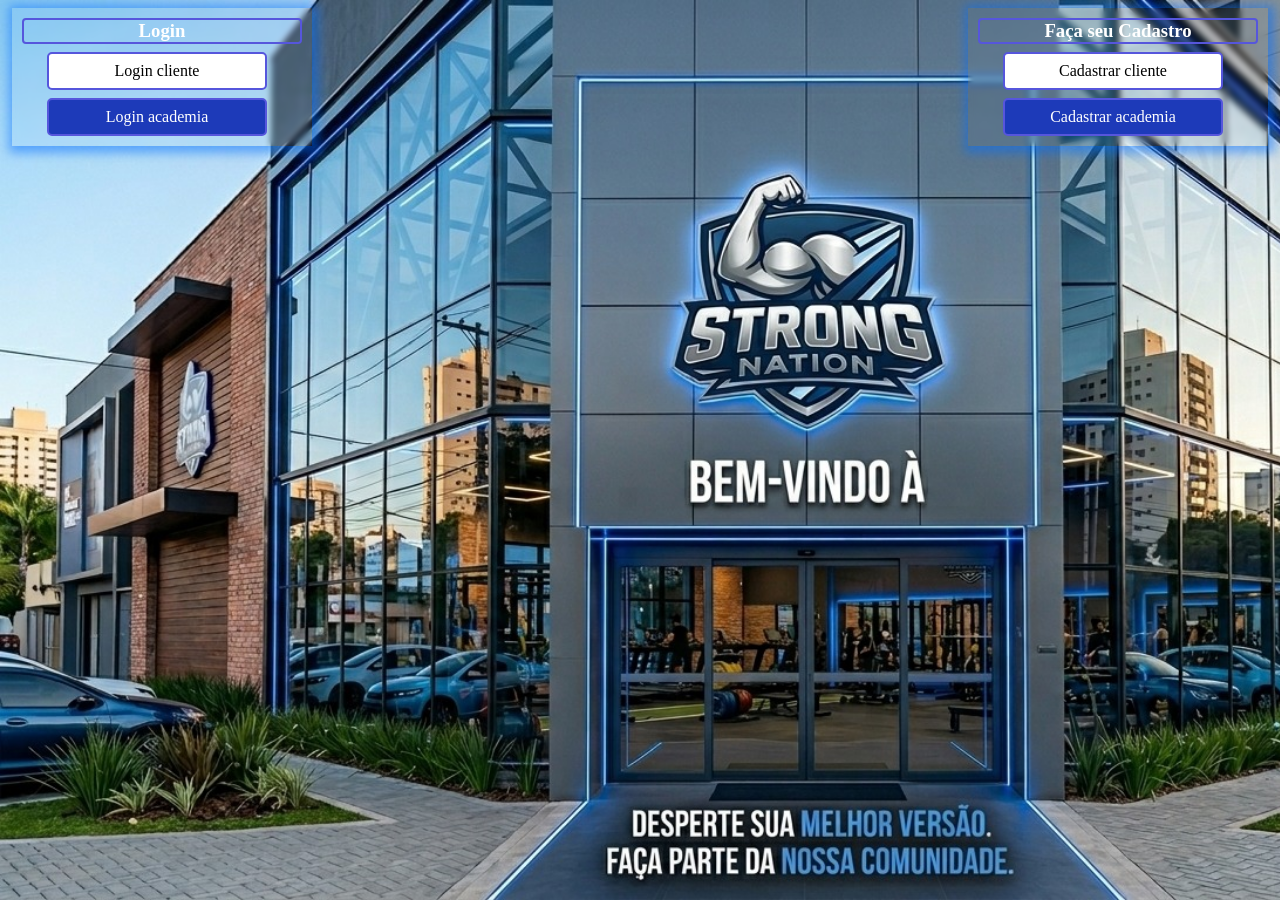
<file: index.html>
<!DOCTYPE html>
<html lang="pt-br">
<head>
    <meta charset="UTF-8">
    <link rel="stylesheet" href="style.css">
    

    </head>
<body>
     
<div class="container">
   <div class="caixa1"> 
    <h3 style="color: white; border-radius: 4px 4px 4px 4px;"> Login </h3>
      <a href="clientelogin.html" class="btn1">Login cliente</a>
      <a href="academialogin.html" class="btn2">Login academia</a>
</div>
 
   <div class="caixa2"> 
    <h3 style="color: white; border-radius: 4px 4px 4px 4px;"> Faça seu Cadastro </h3>
      <a href="cadastroCliente.html" class="btn1">Cadastrar cliente</a>
      <a href="academiacadastro.html" class="btn2">Cadastrar academia</a>
</div>
   </div>
   
</body>
</html>
</file>
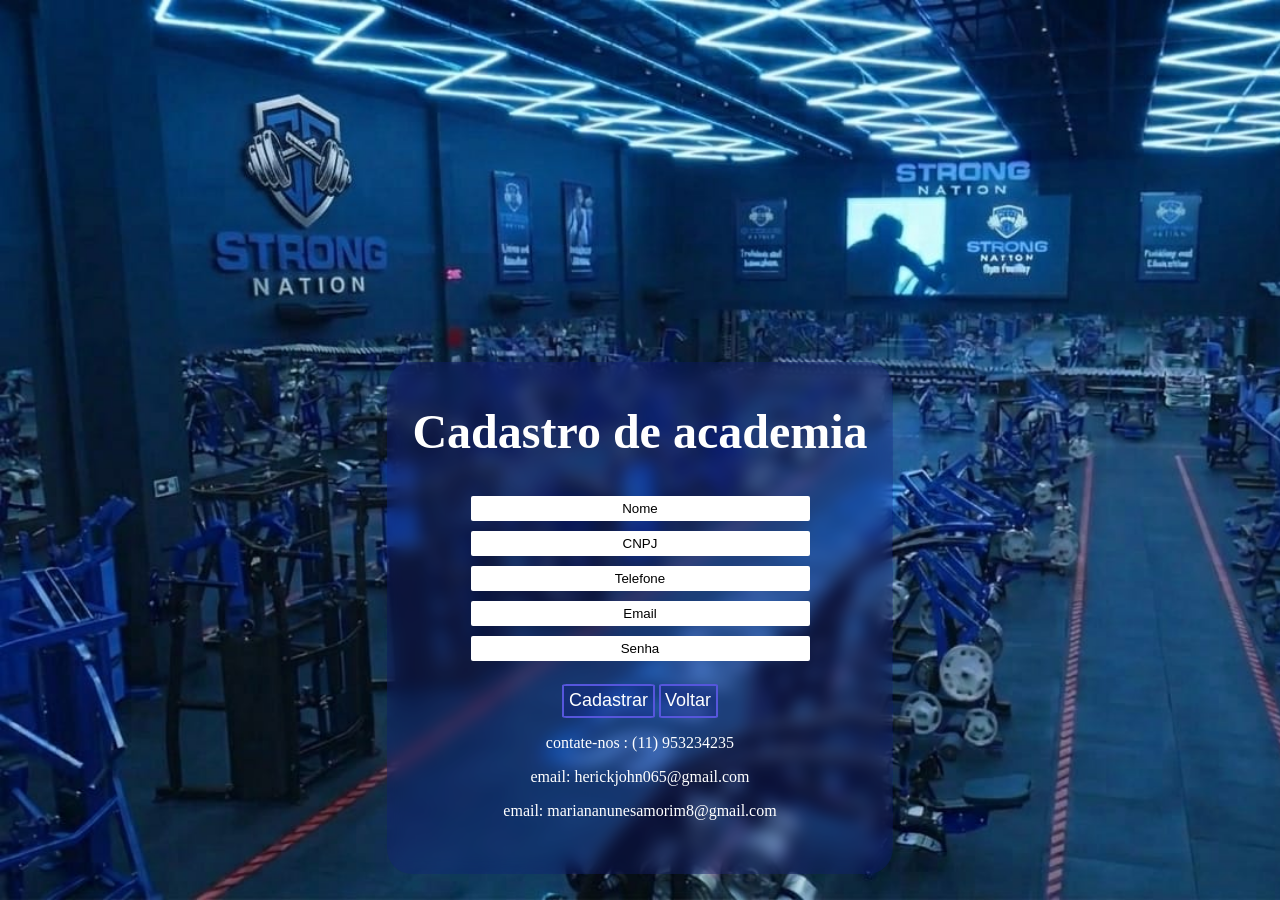
<file: academiacadastro.html>
<!DOCTYPE html>
<html lang="pt-br">
<head>
    <meta charset="UTF-8">
    <link rel="stylesheet" href="styleacademia.css">
</head>
<body>


<div class="login">
    
<h1> Cadastro de academia</h1>    
<form method="POST" action="cadastroacademia.php">
    <input type="text" name="nome" placeholder="Nome" required><br>
    <input type="text" name="cnpj" placeholder="CNPJ" required><br>
    <input type="text" name="telefone" placeholder="Telefone" required><br>
    <input type="text" name="email" placeholder="Email" required><br>
    <input type="password" name="senha" placeholder="Senha" required><br><br>
    <button type="submit" class="btn">Cadastrar</button>
    <button href="index.html" class="btn" onclick="history.back()">Voltar</button>
  </form>
  
   <a href="academialogin.html"></a>
   
<footer>
<p>contate-nos : (11) 953234235</p>
<p>email: herickjohn065@gmail.com</p>
<p>email: mariananunesamorim8@gmail.com</p>
</footer>
</body>
</html>
</file>
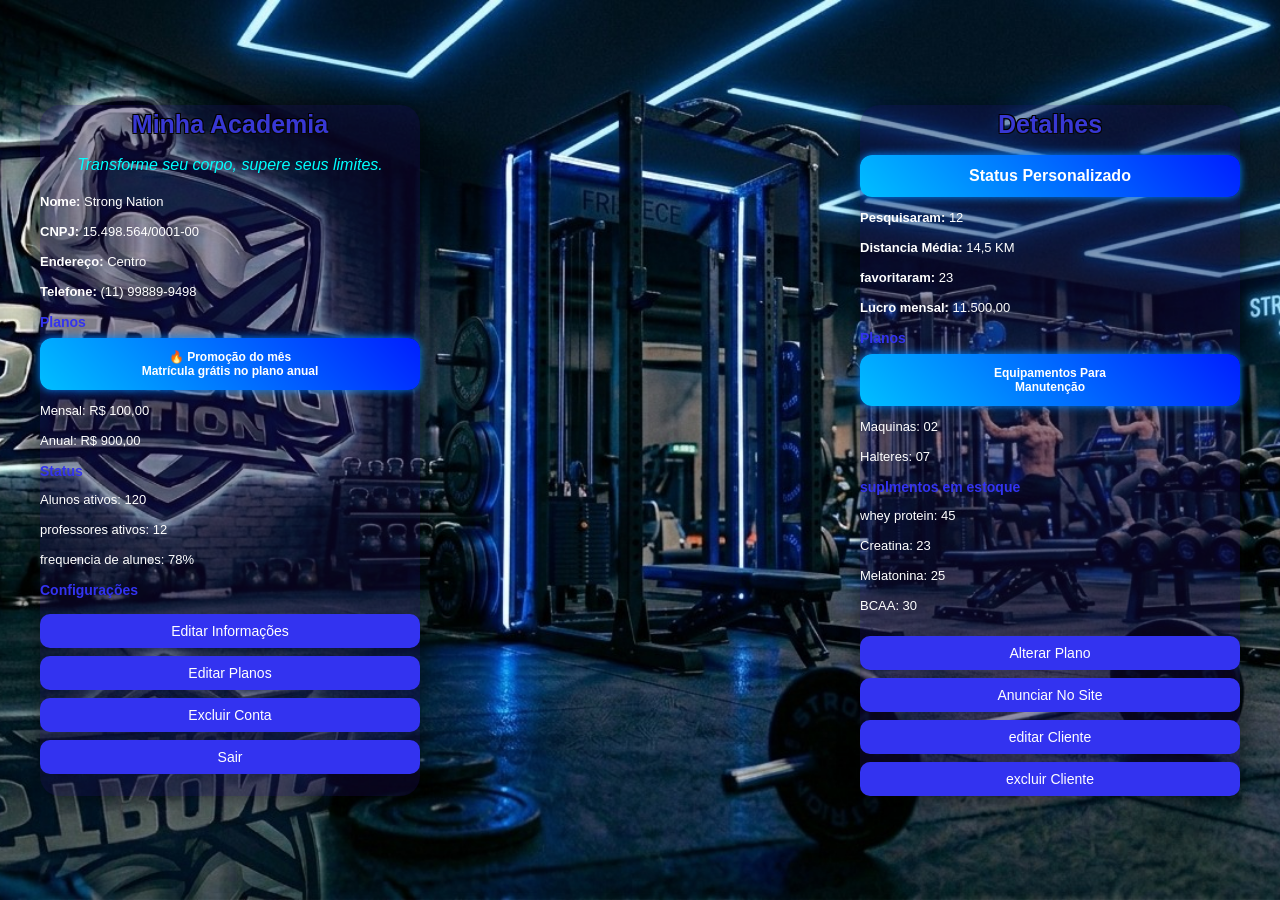
<file: academiaHome.html>
<!DOCTYPE html>
<html>
    <head>
        <link rel="stylesheet" href="styleacademiahome.css">
        <meta charset="UTF-8">
    </head>
<body>
    
    <div class="pai">

        <div class="container">
        <h1>Minha Academia</h1>
        <p class="frase">
    Transforme seu corpo, supere seus limites.
</p>

        <p><strong>Nome:</strong> Strong Nation</p>
        <p><strong>CNPJ:</strong> 15.498.564/0001-00</p>
        <p><strong>Endereço:</strong> Centro</p>
        <p><strong>Telefone:</strong> (11) 99889-9498</p>

        <h2>Planos</h2>

        <div class="promo">
    🔥 Promoção do mês <br>
    Matrícula grátis no plano anual
</div>

        <p>Mensal: R$ 100,00</p>
        <p>Anual: R$ 900,00</p>

        <h2>Status</h2>

        <p>Alunos ativos: 120</p>
        <p>professores ativos: 12</p>
        <p>frequencia de alunos: 78%</p>
        <p></p>

        <h2>Configurações</h2>
        
        <button>Editar Informações</button>

        <button>Editar Planos</button>

        <button>Excluir Conta</button>

        <a href="index.html"><button>Sair</button></a>

        

    </div>

     <div class="container">
        <h1>Detalhes</h1>
        <p class="promo" style="font-size: 16px;">
    Status Personalizado
</p>

        <p><strong>Pesquisaram:</strong>  12</p>
        <p><strong>Distancia Média:</strong> 14,5 KM</p>
        <p><strong>favoritaram:</strong> 23</p>
        <p><strong>Lucro mensal:</strong> 11.500,00</p>

        <h2>Planos</h2>

        <div class="promo">
     
        Equipamentos Para    <br>
      Manutenção
</div>

        <p>Maquinas: 02</p>
        <p>Halteres: 07</p>

        <h2>suplmentos em estoque</h2>

        <p>whey protein: 45</p>
        <p>Creatina: 23</p>
        <p>Melatonina: 25</p>
        <p>BCAA: 30</p>

        
        <button>Alterar Plano</button>

        <button>Anunciar No Site</button>

        <button>editar Cliente</button>

        <button>excluir Cliente</button>


        </div>

    </div>
</body>
</html>
</file>
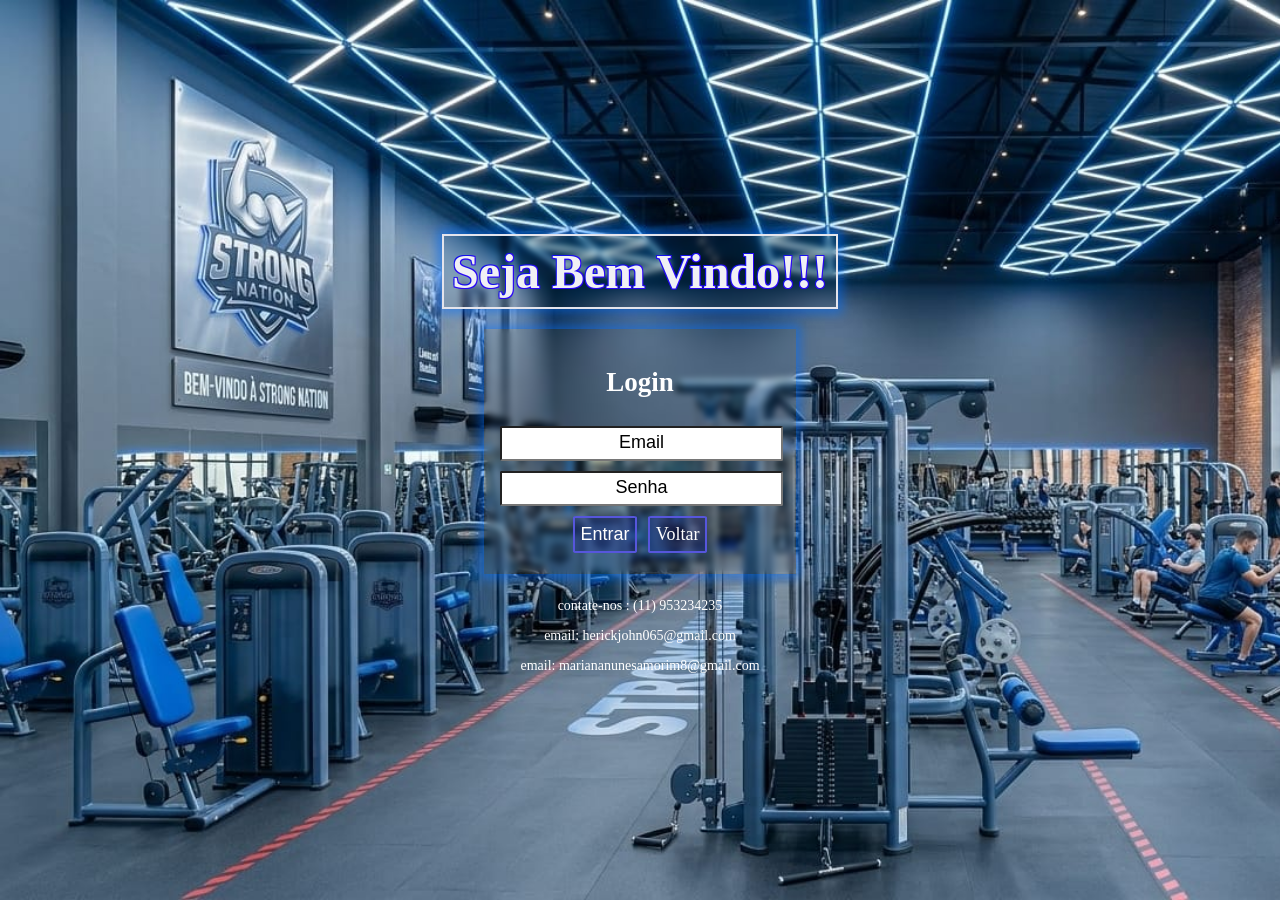
<file: academialogin.html>
<!DOCTYPE html>
<html lang="pt-br">
<head>
    <meta charset="UTF-8">
    <link rel="stylesheet" href="loginacademia.css">
</head>
<body>

<h1> Seja Bem Vindo!!!</h1>

<div class="container">
    <div class="caixa"> 
        <h2 style="color: white;"> Login </h2>
        <form action="loginacademia.php" method="post">
            <input type="text" name="email" placeholder="Email" required>
            <input type="password" name="senha" placeholder="Senha" required>

            <div class="botoes">
                <button type="submit" name="login" class="btn">Entrar</button><br>
                <a href="index.html" class="btn">Voltar</a>
            </div>
        </form>
    </div>
</div>

<footer>
    <p>contate-nos : (11) 953234235</p>
    <p>email: herickjohn065@gmail.com</p>
    <p>email: mariananunesamorim8@gmail.com</p>
</footer>

</body>
</html>
</file>
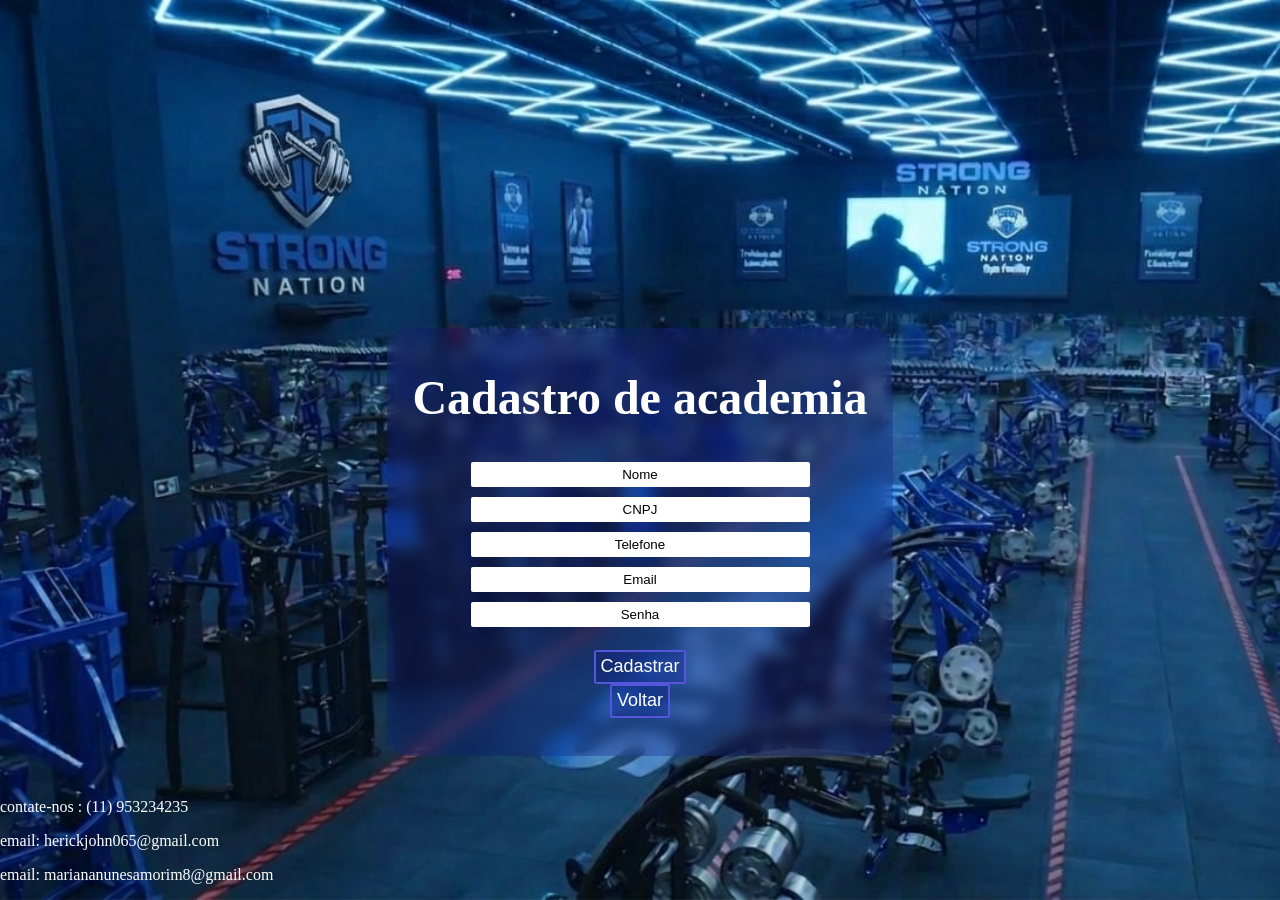
<file: cadastroAcademia.html>
<!DOCTYPE html>
<html lang="pt-br">
<head>
    <meta charset="UTF-8">
    <link rel="stylesheet" href="styleacademia.css">
</head>
<body>


<div class="login">
    
<h1> Cadastro de academia</h1>    
<form method="POST" action="cadastroacademia.php">
    <input type="text" name="nome" placeholder="Nome" required><br>
    <input type="text" name="cnpj" placeholder="CNPJ" required><br>
    <input type="text" name="telefone" placeholder="Telefone" required><br>
    <input type="text" name="email" placeholder="Email" required><br>
    <input type="password" name="senha" placeholder="Senha" required><br><br>
    <button type="submit" class="btn">Cadastrar</button>
  </form>
  
  <a href="index.html">
<button class="btn">Voltar</button>
</div> 
   </a>
   
<footer>
<p>contate-nos : (11) 953234235</p>
<p>email: herickjohn065@gmail.com</p>
<p>email: mariananunesamorim8@gmail.com</p>
</footer>
</body>
</html>
</file>
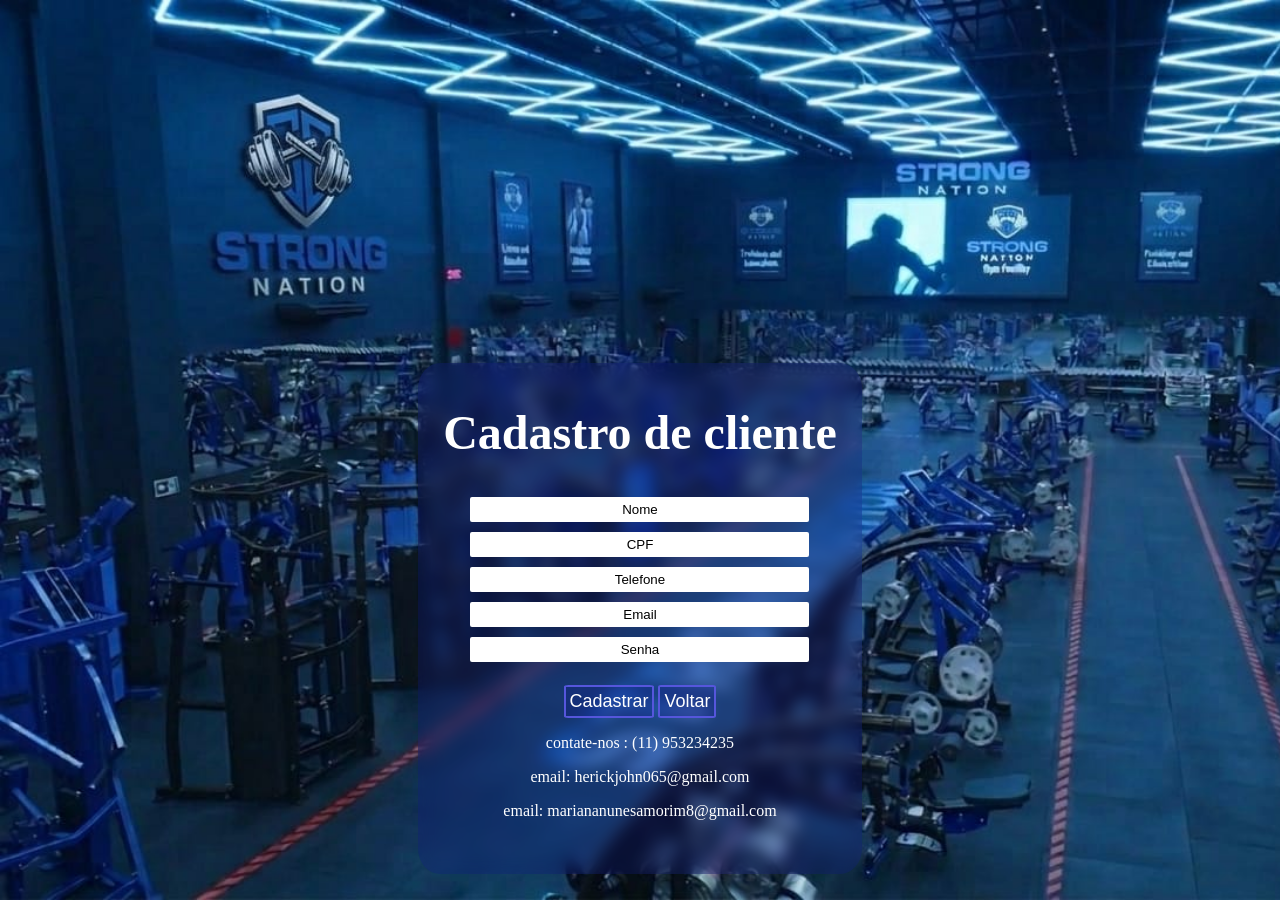
<file: cadastroCliente.html>
<!DOCTYPE html>
<html lang="pt-br">
<head>
    <meta charset="UTF-8">
    <link rel="stylesheet" href="stylecliente.css">
</head>
<body>


<div class="login">
    
<h1> Cadastro de cliente</h1>    
<form method="POST" action="clientecadastro.php">
    <input type="text" name="nome" placeholder="Nome" required><br>
    <input type="text" name="cpf" placeholder="CPF" required><br>
    <input type="text" name="telefone" placeholder="Telefone" required><br>
    <input type="text" name="email" placeholder="Email" required><br>
    <input type="password" name="senha" placeholder="Senha" required><br><br>
    <button type="submit" class="btn">Cadastrar</button>
    <button href="index.html" class="btn" onclick="history.back()">Voltar</button>
  </form>
  
   <a href="clientelogin.html"></a>
   
<footer>
<p>contate-nos : (11) 953234235</p>
<p>email: herickjohn065@gmail.com</p>
<p>email: mariananunesamorim8@gmail.com</p>
</footer>
</body>
</html>
</file>
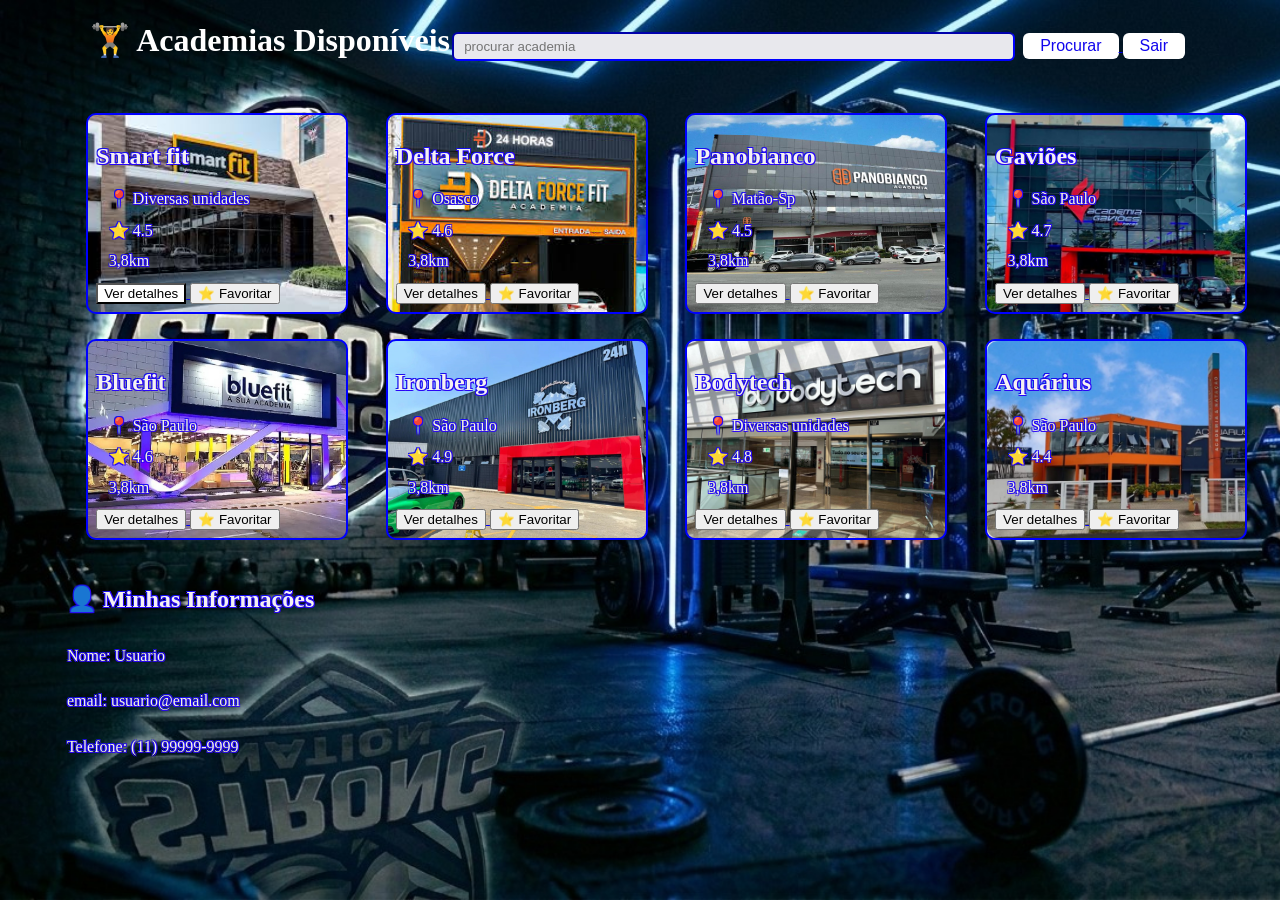
<file: clienteHome.html>
<!DOCTYPE html>
<html lang="pt-br">
<head>
    <meta charset="UTF-8">
    <title>Cliente - Strong Nation</title>
    <link rel="stylesheet" href="styleclientehome.css">
    
</head>

<body>

    <div class="container-pesquisa">
        <input type="text" class="input" placeholder="procurar academia">
     <A href="index.html">
        <button class="botao" style="cursor: pointer;">Procurar</button>
        <button class="botao" style="cursor: pointer;">Sair</button>
 </A>
 </div>

<h1>🏋️ Academias Disponíveis</h1>

<!-- 1 -->

  <div class="container-categorias">
<div class="card1">
    <div>
    <h2>Smart fit</h2>
    <p>📍 Diversas unidades</p>
    <p>⭐ 4.5</p>
    <p>3,8km</p>
    <a href="detalhes1.html">
        <button class="detail">Ver detalhes</button>
    </a>
    <button>⭐ Favoritar</button>
</div>
</div>




<!-- 2 -->
<div class="card2">
<div>
    <h2>Delta Force</h2>
    <p>📍 Osasco</p>
    <p>⭐ 4.6</p>
     <p>3,8km</p>
    <a href="detalhes2.html">
        <button>Ver detalhes</button>
    </a>
    <button class="favoritar">⭐ Favoritar</button>
    </div>
        </div>



<!-- 3 -->
<div class="card3">
<div>
    <h2>Panobianco</h2>
    <p>📍 Matão-Sp</p>
    <p>⭐ 4.5</p>
     <p>3,8km</p>
    <a href="detalhes3.html">
        <button>Ver detalhes</button>
    </a>
    <button>⭐ Favoritar</button>
</div>
  </div>


<!-- 4 -->
 <div class="card4">
<div>
    <h2>Gaviões</h2>
    <p>📍 São Paulo</p>
    <p>⭐ 4.7</p>
     <p>3,8km</p>
    <a href="detalhes4.html">
        <button>Ver detalhes</button>
    </a>
    <button>⭐ Favoritar</button>
</div>
</div>

<!-- 5 -->
 <div class="card5">
<div>
    <h2>Bluefit</h2>
    <p>📍 São Paulo</p>
    <p>⭐ 4.6</p>
     <p>3,8km</p>
    <a href="detalhes5.html">
        <button>Ver detalhes</button>
    </a>
    <button>⭐ Favoritar</button>
</div>
</div>


<!-- 6 -->
<div class="card6">
<div>
    <h2>Ironberg</h2>
    <p>📍 São Paulo</p>
    <p>⭐ 4.9</p>
     <p>3,8km</p>
    <a href="detalhes6.html">
        <button>Ver detalhes</button>
    </a>
    <button>⭐ Favoritar</button>
</div>
</div>


<!-- 7 -->
 <div class="card7">
<div>
    <h2>Bodytech</h2>
    <p>📍 Diversas unidades</p>
    <p>⭐ 4.8</p>
     <p>3,8km</p>
    <a href="detalhes7.html">
        <button>Ver detalhes</button>
    </a>
    <button>⭐ Favoritar</button>
</div>
</div>


<!-- 8 -->
 <div class="card8">
<div>
    <h2>Aquárius</h2>
    <p>📍 São Paulo</p>
    <p>⭐ 4.4</p>
     <p>3,8km</p>
    <a href="detalhes8.html">
        <button>Ver detalhes</button>
    </a>
    <button>⭐ Favoritar</button>
    </div>
        </div>

  
<!-- INFORMAÇÕES DO CLIENTE -->
 <footer>
    <h2>👤 Minhas Informações</h2>
    <p>Nome: Usuario</p>
    <p>email: usuario@email.com</p>
    <p>Telefone: (11) 99999-9999</p>
 </footer>


 
</div>
    </div>
</body>
</html>
</file>
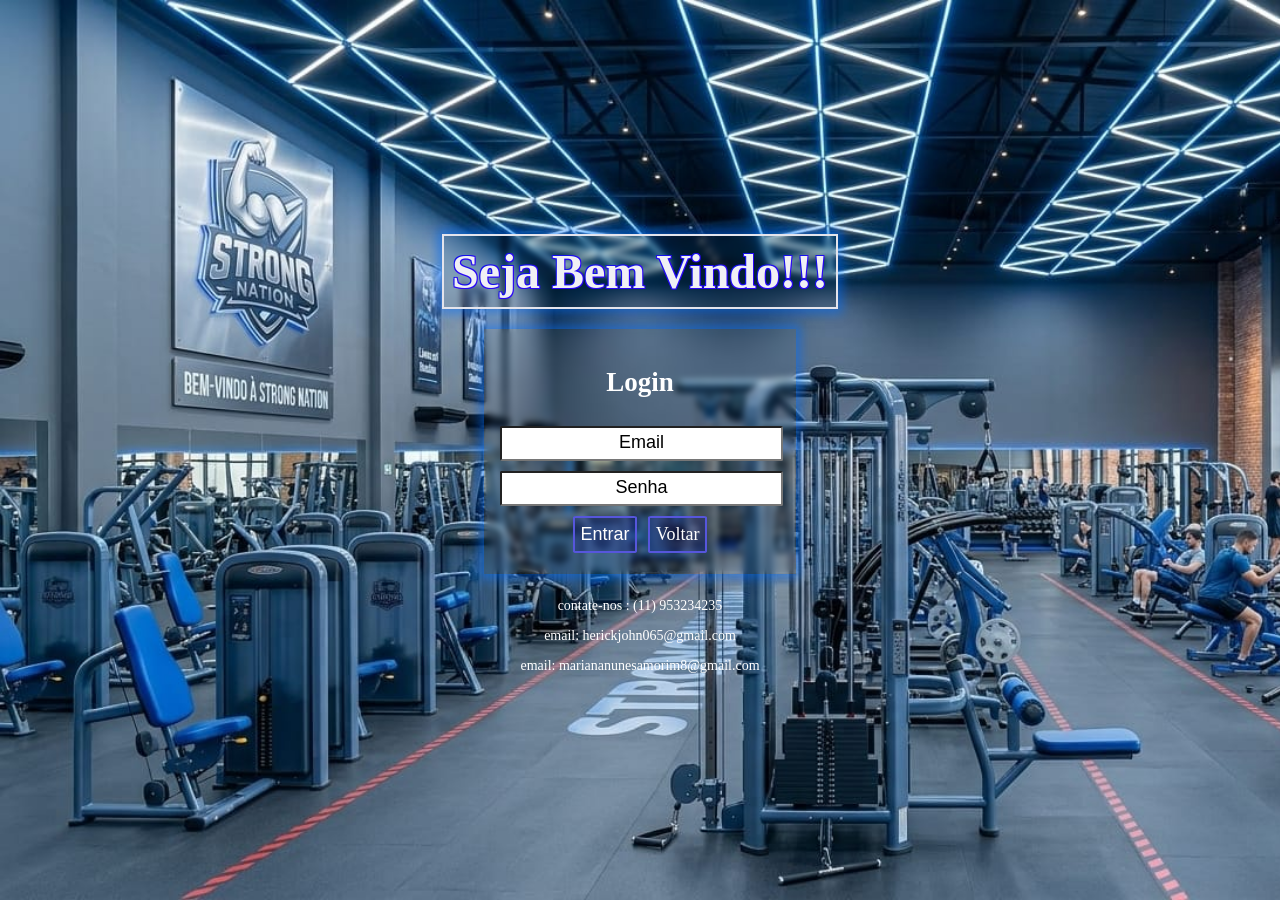
<file: clientelogin.html>
<!DOCTYPE html>
<html lang="pt-br">
<head>
    <meta charset="UTF-8">
    <link rel="stylesheet" href="logincliente.css">
</head>
<body>

<h1> Seja Bem Vindo!!!</h1>

<div class="container">
    <div class="caixa"> 
        <h2 style="color: white;"> Login </h2>
        <form action="logincliente.php" method="post">
            <input type="text" name="email" placeholder="Email" required>
            <input type="password" name="senha" placeholder="Senha" required>

            <div class="botoes">
                <button type="submit" name="login" class="btn">Entrar</button><br>
                <a href="index.html" class="btn">Voltar</a>
            </div>
        </form>
    </div>
</div>

<footer>
    <p>contate-nos : (11) 953234235</p>
    <p>email: herickjohn065@gmail.com</p>
    <p>email: mariananunesamorim8@gmail.com</p>
</footer>

</body>
</html>
</file>
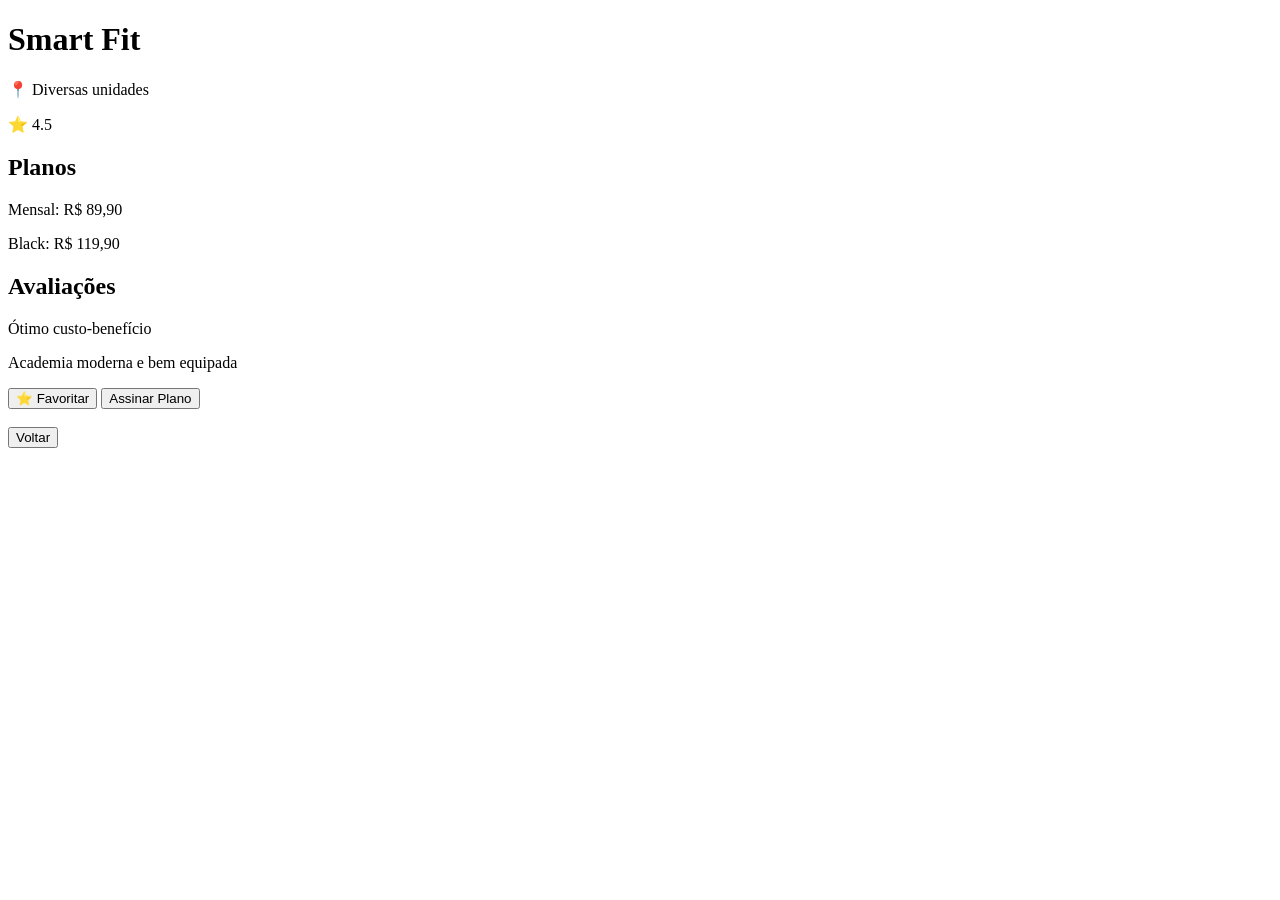
<file: DETALHES ACADEMIAS/detalhes1.html>
<!DOCTYPE html>
<html>
<body>

<h1>Smart Fit</h1>

<p>📍 Diversas unidades</p>
<p>⭐ 4.5</p>

<h2> Planos</h2>
<p>Mensal: R$ 89,90</p>
<p>Black: R$ 119,90</p>

<h2> Avaliações</h2>
<p>Ótimo custo-benefício</p>
<p>Academia moderna e bem equipada</p>

<button>⭐ Favoritar</button>
<button>Assinar Plano</button>

<br><br>
<a href="clienteHome.html"><button>Voltar</button></a>

</body>
</html>
</file>
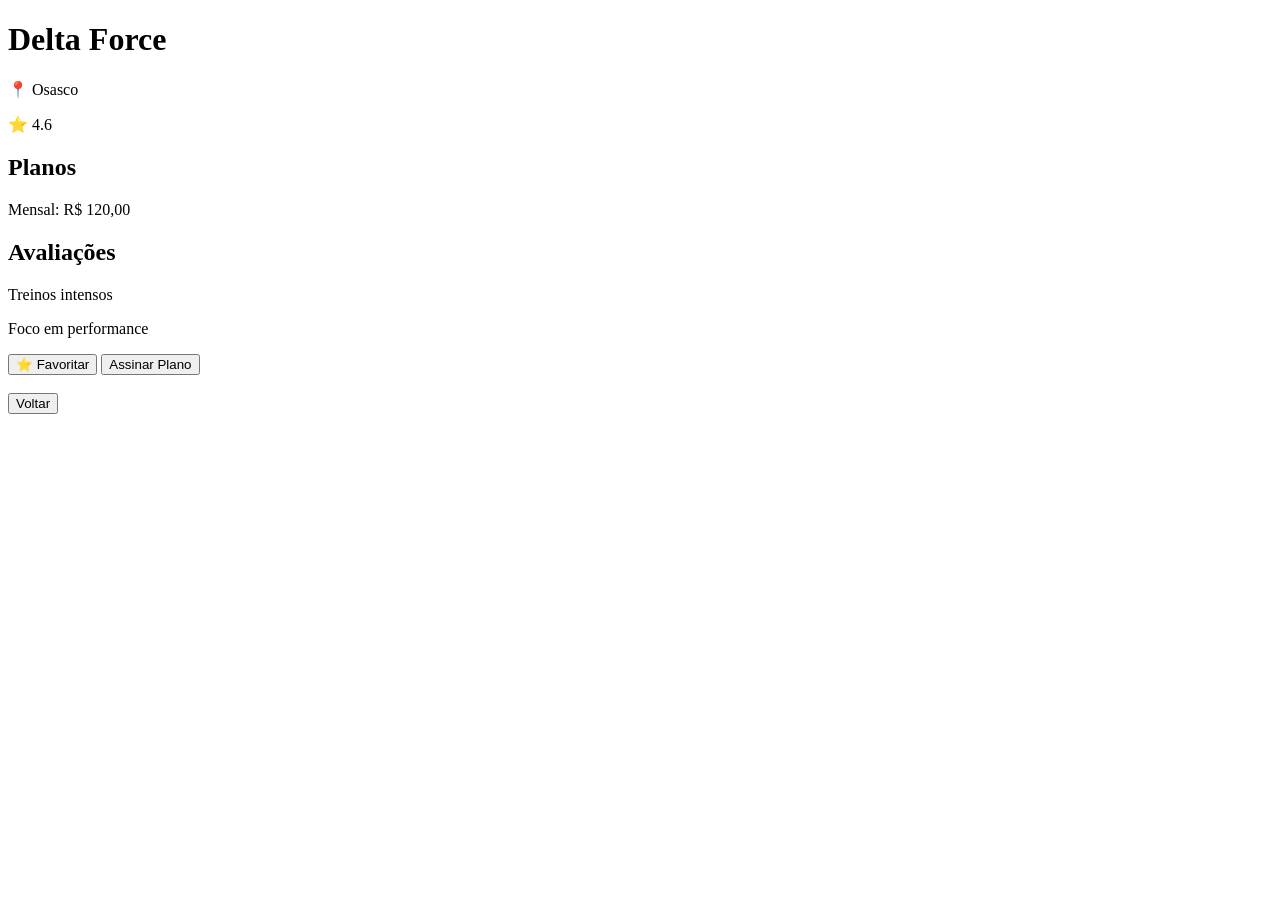
<file: DETALHES ACADEMIAS/detalhes2.html>
<!DOCTYPE html>
<html>
<body>

<h1>Delta Force</h1>

<p>📍 Osasco</p>
<p>⭐ 4.6</p>

<h2> Planos</h2>
<p>Mensal: R$ 120,00</p>

<h2> Avaliações</h2>
<p>Treinos intensos</p>
<p>Foco em performance</p>

<button>⭐ Favoritar</button>
<button>Assinar Plano</button>

<br><br>
<a href="clienteHome.html"><button>Voltar</button></a>

</body>
</html>
</file>
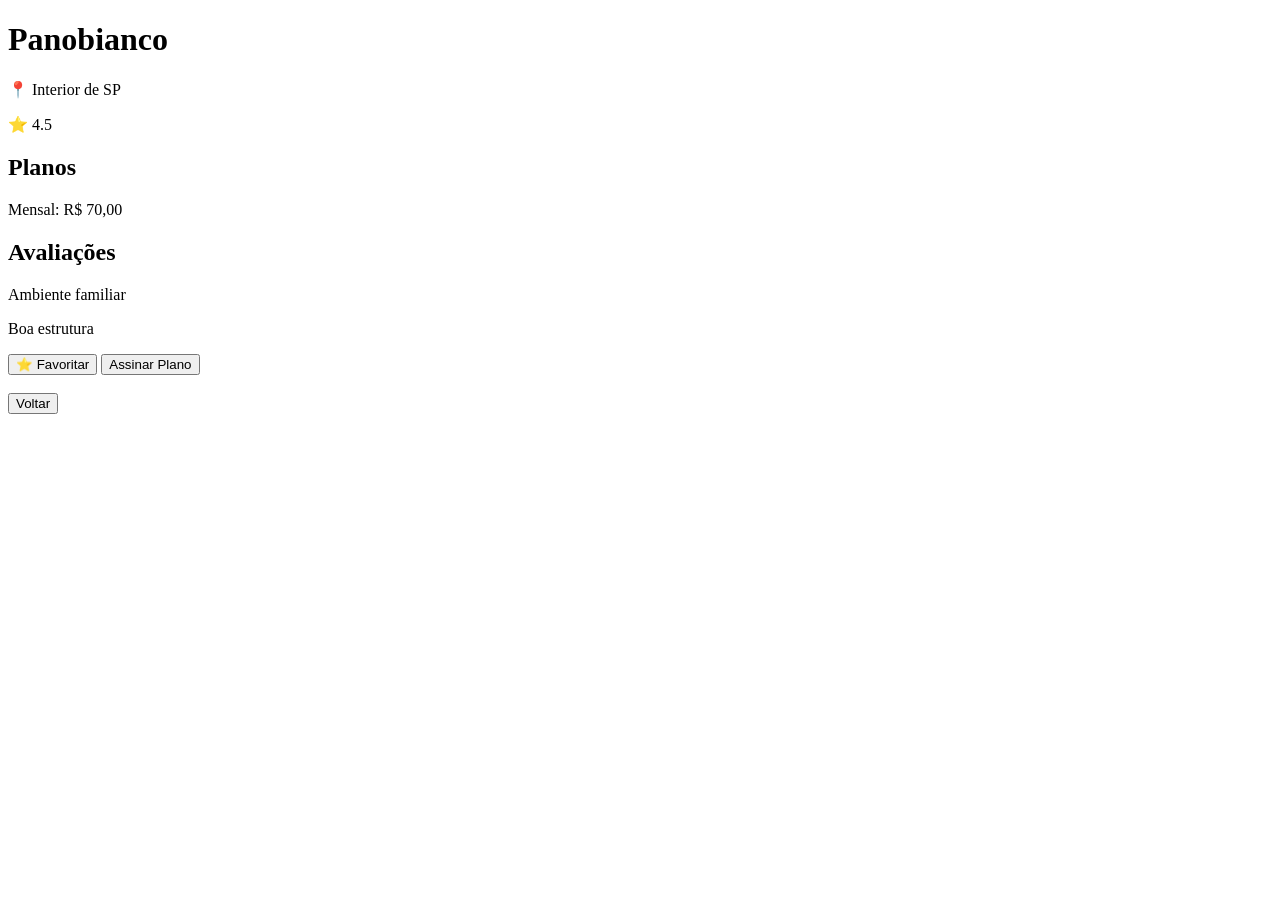
<file: DETALHES ACADEMIAS/detalhes3.html>
<!DOCTYPE html>
<html>
<body>

<h1>Panobianco</h1>

<p>📍 Interior de SP</p>
<p>⭐ 4.5</p>

<h2> Planos</h2>
<p>Mensal: R$ 70,00</p>

<h2> Avaliações</h2>
<p>Ambiente familiar</p>
<p>Boa estrutura</p>

<button>⭐ Favoritar</button>
<button>Assinar Plano</button>

<br><br>
<a href="clienteHome.html"><button>Voltar</button></a>

</body>
</html>
</file>
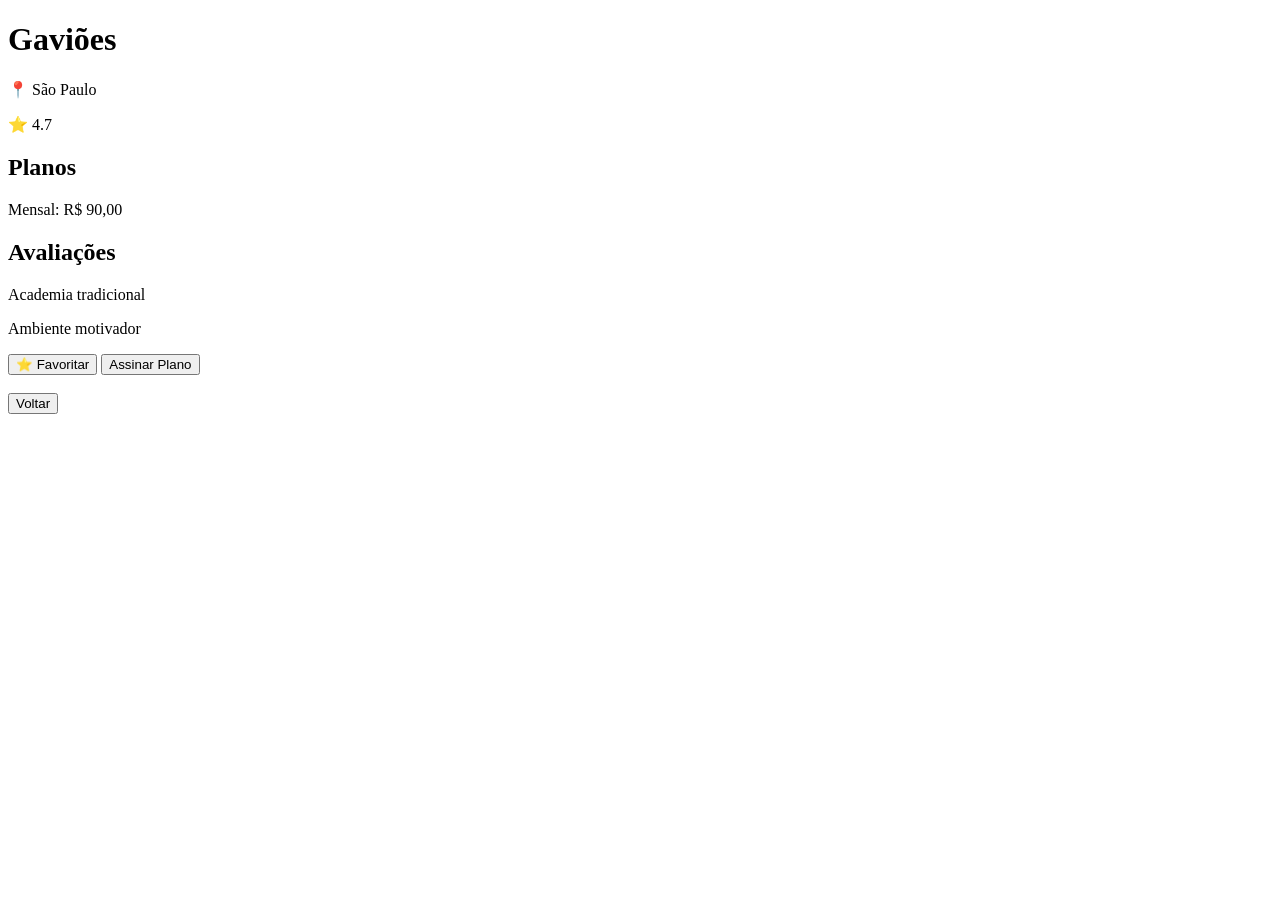
<file: DETALHES ACADEMIAS/detalhes4.html>
<!DOCTYPE html>
<html>
<body>

<h1>Gaviões</h1>

<p>📍 São Paulo</p>
<p>⭐ 4.7</p>

<h2> Planos</h2>
<p>Mensal: R$ 90,00</p>

<h2>Avaliações</h2>
<p>Academia tradicional</p>
<p>Ambiente motivador</p>

<button>⭐ Favoritar</button>
<button>Assinar Plano</button>

<br><br>
<a href="clienteHome.html"><button>Voltar</button></a>

</body>
</html>
</file>
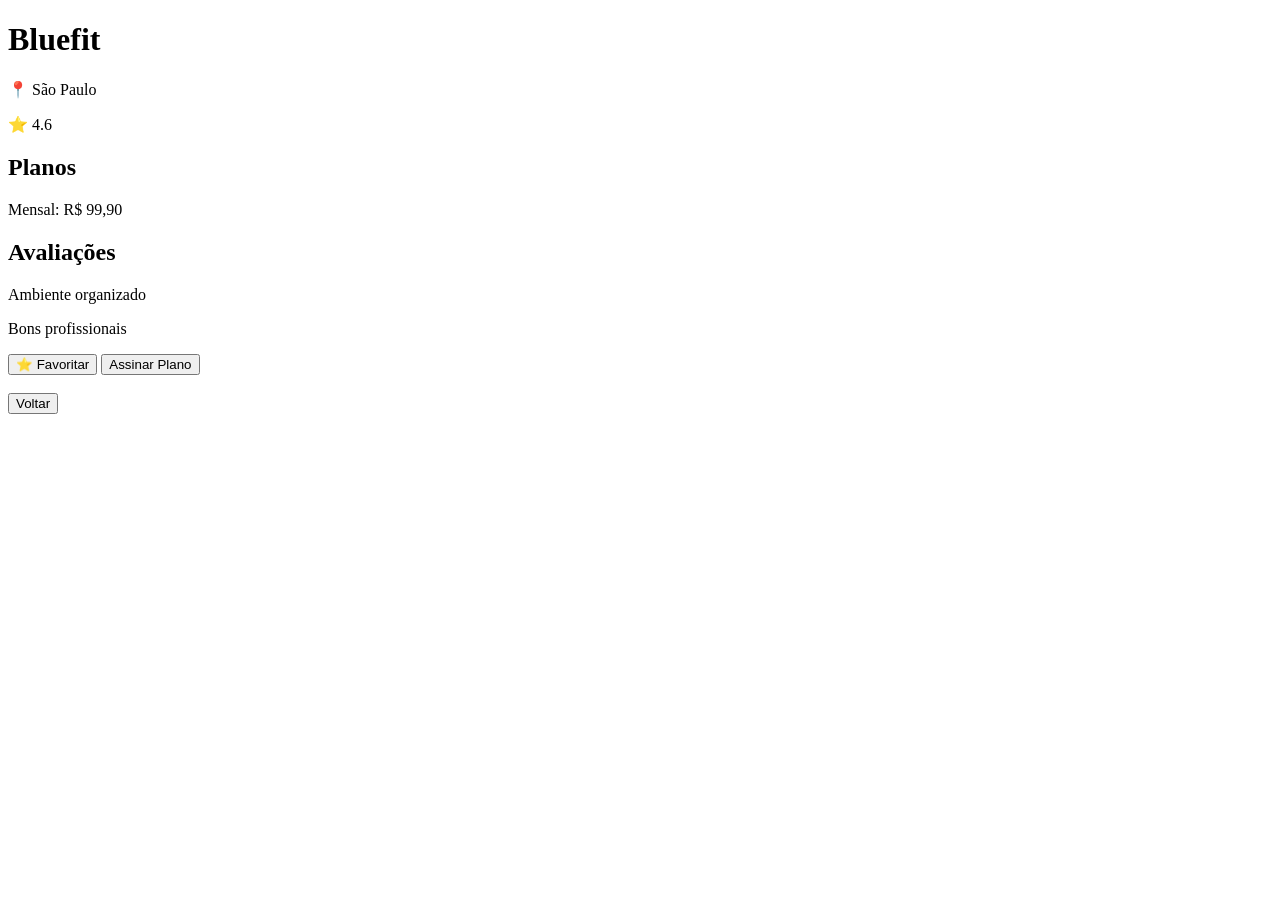
<file: DETALHES ACADEMIAS/detalhes5.html>
<!DOCTYPE html>
<html>
<body>

<h1>Bluefit</h1>

<p>📍 São Paulo</p>
<p>⭐ 4.6</p>

<h2> Planos</h2>
<p>Mensal: R$ 99,90</p>

<h2> Avaliações</h2>
<p>Ambiente organizado</p>
<p>Bons profissionais</p>

<button>⭐ Favoritar</button>
<button>Assinar Plano</button>

<br><br>
<a href="clienteHome.html"><button>Voltar</button></a>

</body>
</html>
</file>
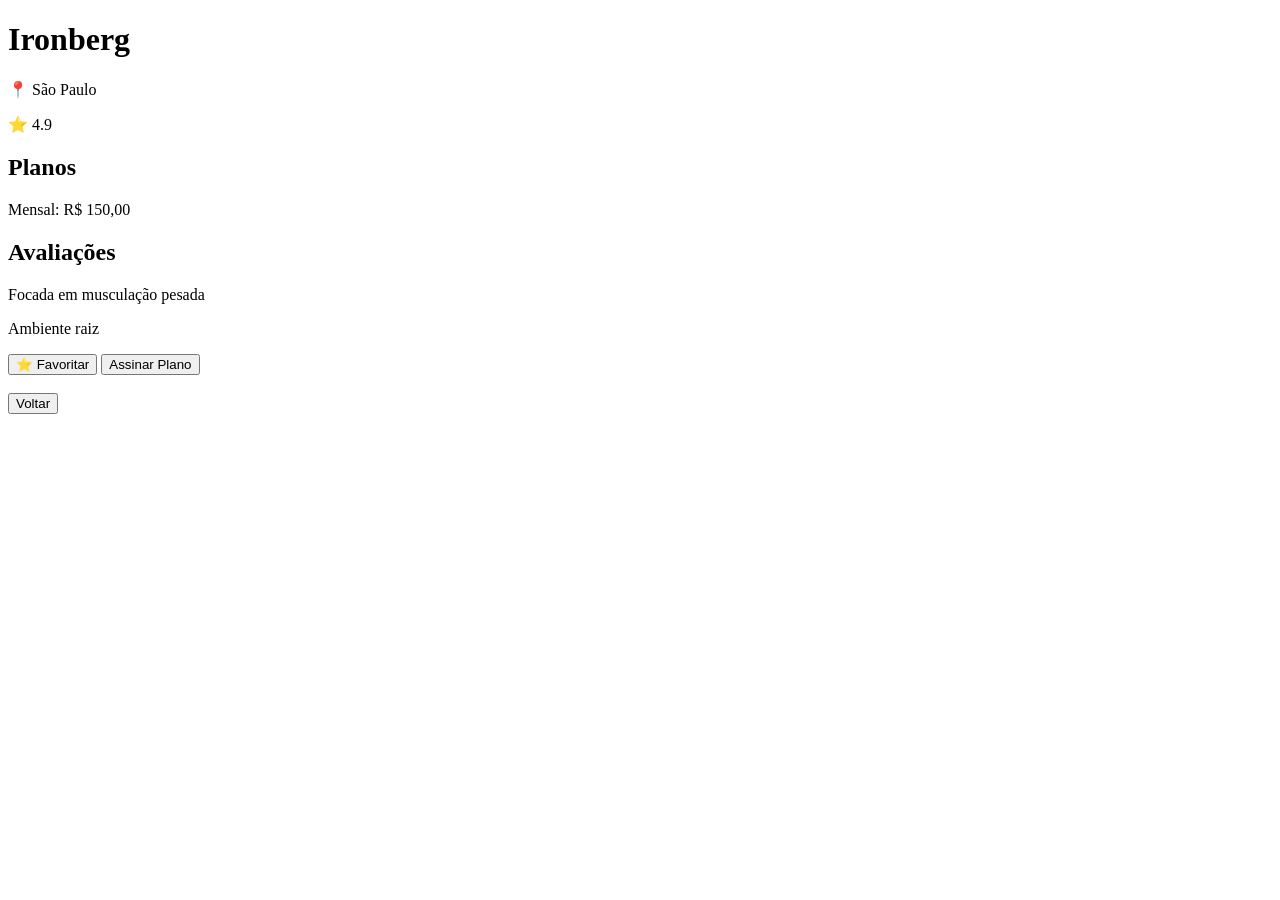
<file: DETALHES ACADEMIAS/detalhes6.html>
<!DOCTYPE html>
<html>
<body>

<h1>Ironberg</h1>

<p>📍 São Paulo</p>
<p>⭐ 4.9</p>

<h2> Planos</h2>
<p>Mensal: R$ 150,00</p>

<h2> Avaliações</h2>
<p>Focada em musculação pesada</p>
<p>Ambiente raiz</p>

<button>⭐ Favoritar</button>
<button>Assinar Plano</button>

<br><br>
<a href="clienteHome.html"><button>Voltar</button></a>

</body>
</html>
</file>
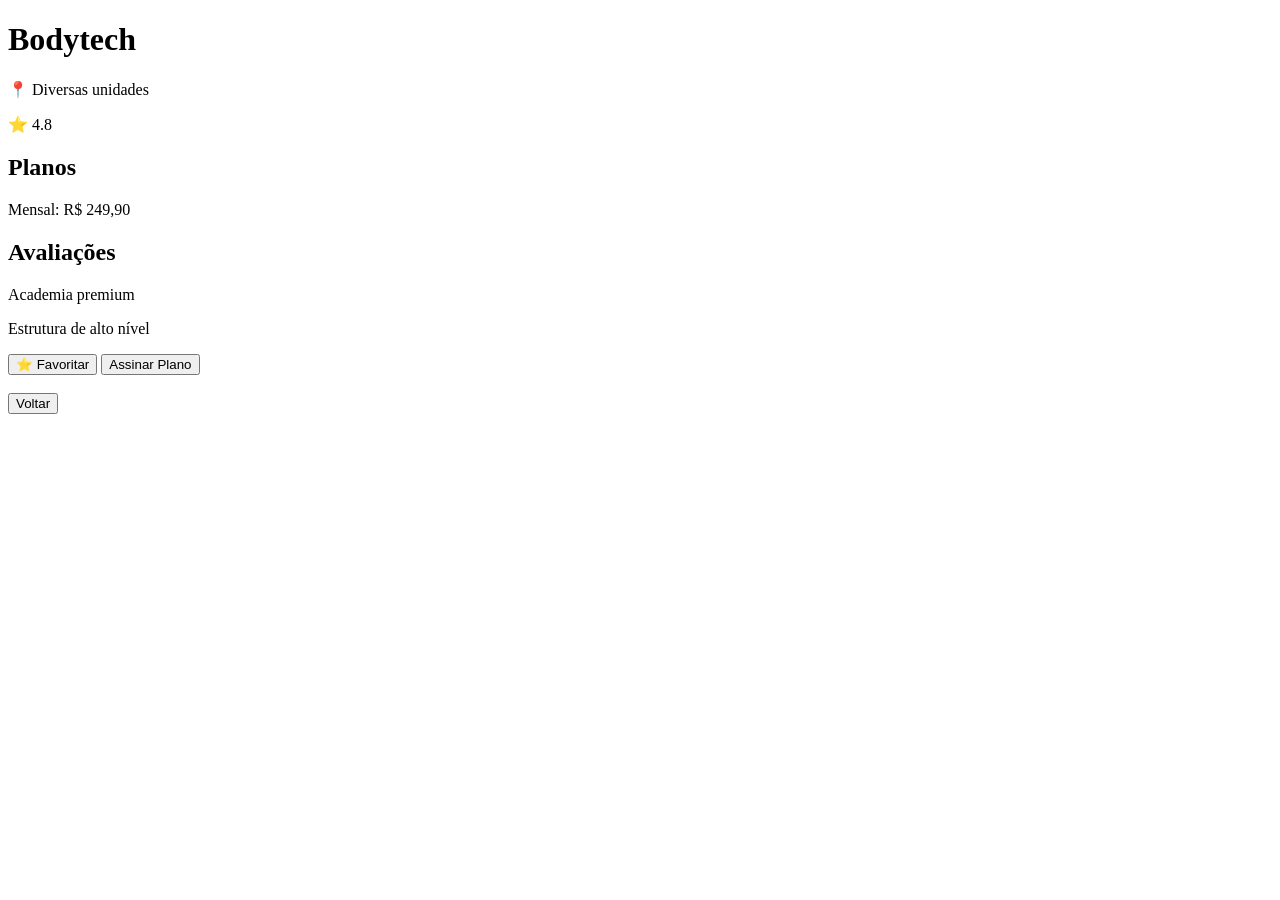
<file: DETALHES ACADEMIAS/detalhes7.html>
<!DOCTYPE html>
<html>
<body>

<h1>Bodytech</h1>

<p>📍 Diversas unidades</p>
<p>⭐ 4.8</p>

<h2> Planos</h2>
<p>Mensal: R$ 249,90</p>

<h2> Avaliações</h2>
<p>Academia premium</p>
<p>Estrutura de alto nível</p>

<button>⭐ Favoritar</button>
<button>Assinar Plano</button>

<br><br>
<a href="clienteHome.html"><button>Voltar</button></a>

</body>
</html>
</file>
<file: style.css>
h1{
    color: blue;
}

.img{
    background-size: cover;
}

body{
    margin: 0%;
    height: 100vh;
    background-image: url(imagens/academiafundo4.jpeg);
    background-size: cover;
    background-repeat: no-repeat;
    display: flex;
    justify-content: center;
    align-items: flex-start;
}
.btn1,
.btn2{
    display: inline-block;
    width: 200px;
    background-color: white;
    color: black;
    padding: 8px;
    text-align: center;
    text-decoration: none;
    border: 2px solid rgb(86, 86, 220);
    border-radius: 5px 5px 5px 5px;
    margin: 8px 8px 0 ;
    margin-left: 25px;
}
.btn2{
    background-color: rgb(29, 58, 185);
    color: white;
}

.container {
    display: flex;
    justify-content: space-between; 
    align-items: flex-start;
    width: 100%;
    padding: 0 12px;
    box-sizing: border-box;
    padding-top: 8px;
    
}

.caixa1,
.caixa2 {
    background-color: transparent;
    box-shadow: 2px 2px 10px 5px rgba(0, 110, 255, 0.5);
    display: flex;
    flex-direction: column; /* Para alinhar itens dentro da caixa verticalmente */
    text-align: center;
    backdrop-filter: blur(3px);
    -webkit-backdrop-filter: blur(4px);
    width: 280px;
    min-width: 280px;
    padding: 10px;
    padding-top: 10px;

}


button{
    background-color: rgb(29, 110, 208);
    border-radius: 6px;
    color: white;
}

h3{
    margin: 0;
    display: inline-block;
    color: white;
    padding: 0 2px;
    text-decoration: none;
    border: 2px solid rgb(86, 86, 220);
    border-radius: 5%;
    background-color: transparent;
}

footer {
    position: fixed;
    bottom: 0;
    left: 0;
    width: 22%;
    text-align: center;
    padding: 7px;
    font-size: 12px;
    flex-direction:row;
    text-shadow:-1px -1px 0 #1411ea,  
                 1px -1px 0 #2a06f6, 
                -1px 1px 0 #2a06f6, 
                 1px 1px 0 #2a06f6;
}

.footer-text {
    display: block;
    color: white;
    padding: 0 1px;
    margin: 4px 0;
    border-radius: 5%;
    background-color: transparent;
}
</file>
<file: styleacademia.css>
body{
    margin: 0%;
    height: 100vh;
    background-image: url(imagens/academiafundo.jpeg);
    background-size: cover;
    background-repeat: no-repeat;
    display: flex;
    margin-left: 0%;
    padding-left: 0%;
    flex-direction: column;
    
}
.login{
   background-color: rgba(16, 24, 138, 0.26);
    border: box-shadow(0px 0px 10px 5px rgba(74, 85, 98, 0.499));
    padding: 10px 25px;
    display: flex;
    flex-direction: column;
    margin: auto;
    text-align: center;
    border-radius: 5%;
    backdrop-filter: blur(8px);
    -webkit-backdrop-filter: blur(8px);
    margin-bottom: 2%;
    padding-bottom: 3%;
    color: white;
    
}
h1{
    color:white;
    font-size: large;
    font-size: 300%;
}

p{
    color:white;
    font-size: large;
    font-size: 100%;


}

.btn{

    color: white;
    border: 5px;
    border-radius: 5%;
    border: 2px solid rgb(86, 86, 220);
    border-radius: 5%;
    margin: 15px auto;
    text-decoration: none;
    padding: 1%;
    font-size: large;
    margin: auto;
    padding-top: 1%;
    background-color: rgba(16, 24, 138, 0.26);
    justify-content: center;
    text-decoration: none;


}

input{
 
    border: 8px;
    border-radius: 2px 2px 2px 2px;
    padding: 5px 85px;
    margin: 5px auto;   
    text-align: center;

} 

input::placeholder{
    color: black;
    font-size: large;
    font-size: 100%;
}

input:focus::placeholder{
    color: transparent;
}
</file>
<file: styleacademiahome.css>
body{
    margin: 0;
    padding: 0;
    font-family: Arial, Helvetica, sans-serif;
    background-image: url("imagens/academiafundo3.jpeg");
    background-size: cover;
    background-position: center;
    background-repeat: no-repeat;
    height: 100vh;
    display: flex;
    align-items: center;
    justify-content: center;
}

.pai{
    display: flex;
    justify-content: space-between;
    margin: 40px;
    width: 100%;
    
}

.container {
    width: 380px;
    background-color: rgba(18, 9, 69, 0.395);
    border-radius: 20px;
    color: white;
    box-shadow: 0px 0px 20px rgba(0,0,0,0.5);
}

.logo {
    width: 75px; 
    display: block;
    margin: 0 auto 15px auto;
    margin-bottom: 10px; 
}

h1 {
    color: #3838d3;
    font-size: 25px; 
    text-align: center;
    margin-top: 5px; 
    margin-bottom: 10px;
     text-shadow:-1px -1px 0 #000000,  
                 1px -1px 0 #030303, 
                -1px 1px 0 #080808, 
                 1px 1px 0 #090909;
}

.frase {
    color: #00ffff;
    font-style: italic;
    margin-bottom: 20px;
    text-align: center;
    font-size: 16px;
    line-height: 1.2;
}

h2 {
    color: rgb(51, 51, 240);
    margin-top: 15px; 
    margin-bottom: 8px;
    font-size: 14px; 
}

p {
    margin-top: 5px 3;
    margin-bottom: 15px; 
    font-size: 13px;
}

.promo {
    background: linear-gradient(45deg, #00bfff, #001eff);
    padding: 12px; 
    border-radius: 12px;
    margin-top: 15px 0;
    margin-bottom: 10px;
    text-align: center;
    font-weight: bold;
    font-size: 12px; 
    box-shadow: 0px 0px 10px #0084ff;
}

button {
    width: 100%;
    padding: 9px;
    margin-top: 8px;
    border-radius: 10px;
    background-color: rgb(51, 51, 240);
    color: white;
    font-size: 14px;
    cursor: pointer;
    border: none;
}
</file>
<file: loginacademia.css>
body {
    margin: 0;
    height: 100vh;
    background-image: url(imagens/loginLogo.jpeg);
    background-size: cover;
    background-repeat: no-repeat;
    display: flex;
    justify-content: center;   /* Centraliza horizontalmente */
    align-items: center;       /* Centraliza verticalmente */
    flex-direction: column;    /* Permite que o título fique em cima da caixa */
}

.container {
    display: flex;
    justify-content: center;
    align-items: center;
    width: 100%;
}

.caixa {
    background-color: transparent;
    box-shadow: 0px 0px 10px 5px rgba(0, 110, 255, 0.5);
    display: flex;
    flex-direction: column;
    text-align: center;
    backdrop-filter: blur(3px);
    -webkit-backdrop-filter: blur(4px);
    width: 280px;
    padding: 16px;
    font-size: large;
    justify-content: center;
}

.btn {
    color: white;
    border: 2px solid rgb(86, 86, 220);
    border-radius: 5%;
    text-decoration: none;
    padding: 2%;
    font-size: large;
    margin: 2%;
    background-color: rgba(16, 24, 138, 0.26);  
}

input {
    border-radius: 2px;
    padding: 8px 55px;
    margin: 5px auto;   
    text-align: center;
} 

input::placeholder {
    color: black;
    font-size: large;
}

input:focus::placeholder {
    color: transparent;
}

.botoes {
    display: flex;
    justify-content: center;
}

footer {
    color: white;
    width: 100%;
    text-align: center;
    padding: 10px;
    box-sizing: border-box;
    font-size: 14px;
    flex-direction: row;
}

h1 {
     color: rgb(240, 240, 244);
    font-size: 300%;
    margin-bottom: 20px; /* Espaço entre o título e a caixa */
    box-shadow: 0px 0px 10px 5px rgba(0, 110, 255, 0.5);
    border: 2px solid rgb(228, 228, 236);
    backdrop-filter: blur(3px);
    -webkit-backdrop-filter: blur(6px);
    padding: 8px;
    text-align: center;
    text-shadow:-1px -1px 0 #1411ea,  
                 1px -1px 0 #2a06f6, 
                -1px 1px 0 #2a06f6, 
                 1px 1px 0 #2a06f6;
}
</file>
<file: stylecliente.css>
body{
    margin: 0%;
    height: 100vh;
    background-image: url(imagens/academiafundo.jpeg);
    background-size: cover;
    background-repeat: no-repeat;
    display: flex;
    margin-left: 0%;
    padding-left: 0%;
    flex-direction: column;
    
}
.login{
   background-color: rgba(16, 24, 138, 0.26);
    border: box-shadow(0px 0px 10px 5px rgba(74, 85, 98, 0.499));
    padding: 10px 25px;
    display: flex;
    flex-direction: column;
    margin: auto;
    text-align: center;
    border-radius: 5%;
    backdrop-filter: blur(8px);
    -webkit-backdrop-filter: blur(8px);
    margin-bottom: 2%;
    padding-bottom: 3%;
    color: white;
    
}
h1{
    color:white;
    font-size: large;
    font-size: 300%;
}

p{
    color:white;
    font-size: large;
    font-size: 100%;


}

.btn{
    color: white;
    border: 5px;
    border-radius: 5%;
    border: 2px solid rgb(86, 86, 220);
    color: white;
    border-radius: 5%;
    margin: 15px auto;
    text-decoration: none;
    padding: 1%;
    font-size: large;
    margin: auto;
    padding-top: 1%;
    background-color: rgba(16, 24, 138, 0.26);

    
    

}

input{

    
    border: 8px;
    border-radius: 2px 2px 2px 2px;
    padding: 5px 85px;
    margin: 5px auto;   
    text-align: center;


} 

input::placeholder{
    color: black;
    font-size: large;
    font-size: 100%;
}

input:focus::placeholder{
    color: transparent;
}
</file>
<file: styleclientehome.css>
body{
    margin: 0%;
    height: 100vh;
    background-image: url(imagens/academiafundo3.jpeg);
    background-size: cover;
    background-attachment: fixed;
}

h2{
    color: rgb(245, 241, 241);
    text-shadow:-1px -1px 0 #1411ea,  
                 1px -1px 0 #2a06f6, 
                -1px 1px 0 #2a06f6, 
                 1px 1px 0 #2a06f6;

}

p{
    color:beige;
    text-shadow:-1px -1px 0 #1411ea,  
                 1px -1px 0 #2a06f6, 
                -1px 1px 0 #2a06f6, 
                 1px 1px 0 #2a06f6;
                 margin: 5%;
}

h1{
    color: white;
    padding-left: 90px;
}

.card1{
    /*card smart fit*/

     backdrop-filter: blur(4px);
    -webkit-backdrop-filter: blur(6px);
    width: 250px;
    padding: 8px;
    border-radius: 10px;
    border: 2px solid blue;
    padding-right: 0px;
    transition: 0.3s;  
    margin-left: 12%;
     background-image: url(imagens/academiacard.jpg);
    background-size: cover;
    backdrop-filter: blur(6px);
    -webkit-backdrop-filter: blur(6px);
    
}

.card2{
    /* Delta Force */
     backdrop-filter: blur(4px);
    -webkit-backdrop-filter: blur(6px);
    width: 250px;
    padding: 8px;
    border-radius: 10px;
    border: 2px solid blue;
    padding-right: 0px;
    transition: 0.3s;  
    margin-left: 12%;
    background-image: url(imagens/deltaforce.jpg);
     background-size: cover;

}

.card3{
     backdrop-filter: blur(4px);
    -webkit-backdrop-filter: blur(6px);
    width: 250px;
    padding: 8px;
    border-radius: 10px;
    border: 2px solid blue;
    padding-right: 0px;
    transition: 0.3s;  
    margin-left: 12%;
    background-image: url(imagens/panobianco.jpeg);
     background-size: cover;
   
}

.card4{
     backdrop-filter: blur(4px);
    -webkit-backdrop-filter: blur(6px);
    width: 250px;
    padding: 8px;
    border-radius: 10px;
    border: 2px solid blue;
    padding-right: 0px;
    transition: 0.3s;  
    margin-left: 12%;
    background-image: url(imagens/gavioes.jpeg);
     background-size: cover;

}

.card5{
     backdrop-filter: blur(4px);
    -webkit-backdrop-filter: blur(6px);
    width: 250px;
    padding: 8px;
    border-radius: 10px;
    border: 2px solid blue;
    padding-right: 0px;
    transition: 0.3s;  
    margin-left: 12%;
    background-image: url(imagens/bluefit.jpeg);
     background-size: cover;
 
}

.card6{
     backdrop-filter: blur(4px);
    -webkit-backdrop-filter: blur(6px);
    width: 250px;
    padding: 8px;
    border-radius: 10px;
    border: 2px solid blue;
    padding-right: 0px;
    transition: 0.3s;  
    margin-left: 12%;
    background-image: url(imagens/ironberg.jpeg);
     background-size: cover;
    
}

.card7{
     backdrop-filter: blur(4px);
    -webkit-backdrop-filter: blur(6px);
    width: 250px;
    padding: 8px;
    border-radius: 10px;
    border: 2px solid blue;
    padding-right: 0px;
    transition: 0.3s;  
    margin-left: 12%;
    background-image: url(imagens/bodytech.jpeg);
     background-size: cover;

    
}

.card8{
     backdrop-filter: blur(4px);
    -webkit-backdrop-filter: blur(6px);
    width: 250px;
    padding: 8px;
    border-radius: 10px;
    border: 2px solid blue;
    padding-right: 0px;
    transition: 0.3s;  
    margin-left: 12%;
    background-image: url(imagens/aquarius.jpeg);
     background-size: cover;
     
    }

.card1:hover{
    transform: scale(1.10);
}

.card2:hover{
    transform: scale(1.10);
}

.card3:hover{
    transform: scale(1.10);
}

.card4:hover{
    transform: scale(1.10);
}

.card5:hover{
    transform: scale(1.10);
}

.card6:hover{
    transform: scale(1.10);
}

.card7:hover{
    transform: scale(1.10);
}

.card8:hover{
    transform: scale(1.10);
}

footer{
    justify-content: left;
    display: flex;
    align-items:first baseline;
    flex-direction: column;
    padding: 0%;

}


.container-categorias{
    display: grid;
    gap: 25px;
    padding: 2px;
    justify-content: center;
    grid-template-columns: repeat(4, 1fr);
    margin: 4%;
}

.detail {
    background-color: white;
}

.container-pesquisa{
    
    position: absolute;
    top:32px;
    right:95px;
    text-align: left; 

}

.botao{
    color: rgb(17, 6, 237);
    background-color: white;
    text-shadow: black;
    border: blue solid 2px 2px 2px 2px;
    padding: 4px 17px;
    border: #1411ea;
    border-color: blue;
    border-radius: 6px 6px 6px 6px;
    font-size: medium;
   
}

.input{
    background-color: rgb(232, 232, 237);
    border-color: blue;
    border-radius: 6px 6px 6px 6px;
    padding: 5px 190px;
    color: blue;
    text-align: left;  
    padding-left: 10px;
    padding-right: 380px; 
     margin-right: 4px;
}

.input::placeholder{
    text-align: left;
}
</file>
<file: logincliente.css>
body {
    margin: 0;
    height: 100vh;
    background-image: url(imagens/loginLogo.jpeg);
    background-size: cover;
    background-repeat: no-repeat;
    display: flex;
    justify-content: center;   /* Centraliza horizontalmente */
    align-items: center;       /* Centraliza verticalmente */
    flex-direction: column;    /* Permite que o título fique em cima da caixa */
}

.container {
    display: flex;
    justify-content: center;
    align-items: center;
    width: 100%;
}

.caixa {
    background-color: transparent;
    box-shadow: 0px 0px 10px 5px rgba(0, 110, 255, 0.5);
    display: flex;
    flex-direction: column;
    text-align: center;
    backdrop-filter: blur(3px);
    -webkit-backdrop-filter: blur(4px);
    width: 280px;
    padding: 16px;
    font-size: large;
    justify-content: center;
}

.btn {
    color: white;
    border: 2px solid rgb(86, 86, 220);
    border-radius: 5%;
    text-decoration: none;
    padding: 2%;
    font-size: large;
    margin: 2%;
    background-color: rgba(16, 24, 138, 0.26);  
}

input {
    border-radius: 2px;
    padding: 8px 55px;
    margin: 5px auto;   
    text-align: center;
} 

input::placeholder {
    color: black;
    font-size: large;
}

input:focus::placeholder {
    color: transparent;
}

.botoes {
    display: flex;
    justify-content: center;
}

footer {
    color: white;
    width: 100%;
    text-align: center;
    padding: 10px;
    box-sizing: border-box;
    font-size: 14px;
    flex-direction: row;
}

h1 {
    color: rgb(240, 240, 244);
    font-size: 300%;
    margin-bottom: 20px; /* Espaço entre o título e a caixa */
    box-shadow: 0px 0px 10px 5px rgba(0, 110, 255, 0.5);
    border: 2px solid rgb(228, 228, 236);
    backdrop-filter: blur(3px);
    -webkit-backdrop-filter: blur(6px);
    padding: 8px;
    text-align: center;
    text-shadow:-1px -1px 0 #1411ea,  
                 1px -1px 0 #2a06f6, 
                -1px 1px 0 #2a06f6, 
                 1px 1px 0 #2a06f6;
                
}
</file>
